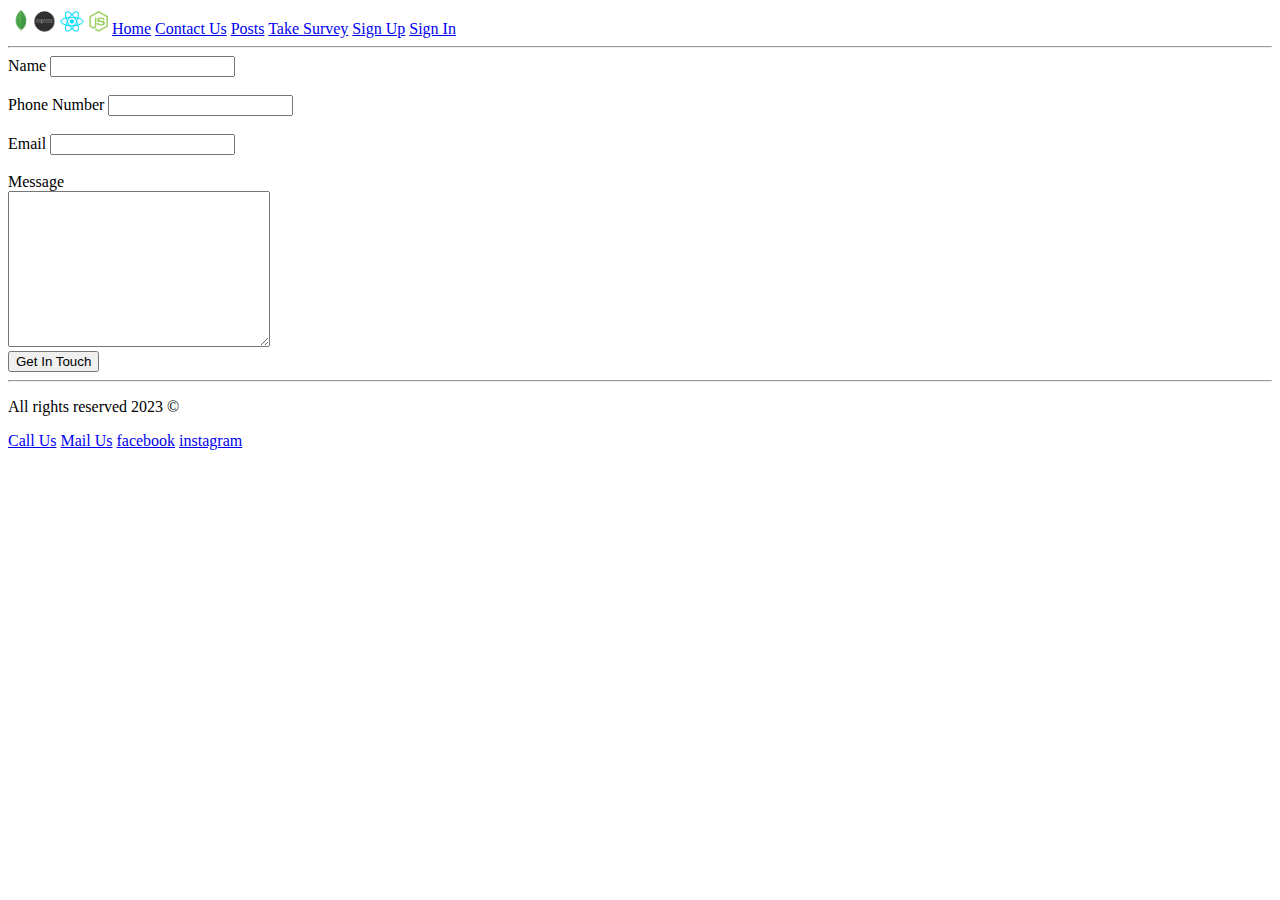
<file: contact-us.html>
<!DOCTYPE html>
<html lang="en">
  <head>
    <meta charset="UTF-8" />
    <meta http-equiv="X-UA-Compatible" content="IE=edge" />
    <meta name="viewport" content="width=device-width, initial-scale=1.0" />
    <title>MERN Bootcamp | Jamun Tech</title>
  </head>
  <body>
    <nav>
      <img src="./images/logo.png" width="100" alt="MERN stack logo" />
      <a href="index.html">Home</a>
      <a href="contact-us.html">Contact Us</a>
      <a href="posts.html">Posts</a>
      <a href="survey.html">Take Survey</a>
      <a href="sign-up.html">Sign Up</a>
      <a href="sign-in.html">Sign In</a>
    </nav>
    <hr>
    
    <section>
      <form action="">
        <label for="name">Name</label>
        <input type="text" name="name" id="name">
        <br><br>
        <label for="phone">Phone Number</label>
        <input type="tel" name="phone" id="phone">
        <br><br>
        <label for="email">Email</label>
        <input type="email" name="email" id="email">
        <br><br>
        <label for="message">Message</label><br>
        <textarea name="message" id="message" cols="30" rows="10"></textarea>
        <br>
        <input type="submit" value="Get In Touch">
      </form>
    </section>
    
    <hr>
    <footer>
        <p>All rights reserved 2023 &copy;</p>
        <a href="tel:+977-9832343234">Call Us</a>
        <a href="mailto:contact@merstack.com">Mail Us</a>
        <a href="https://fb.com/page-name">facebook</a>
        <a href="https://instagram.com/page-name">instagram</a>
    </footer>
  </body>
</html>
</file>
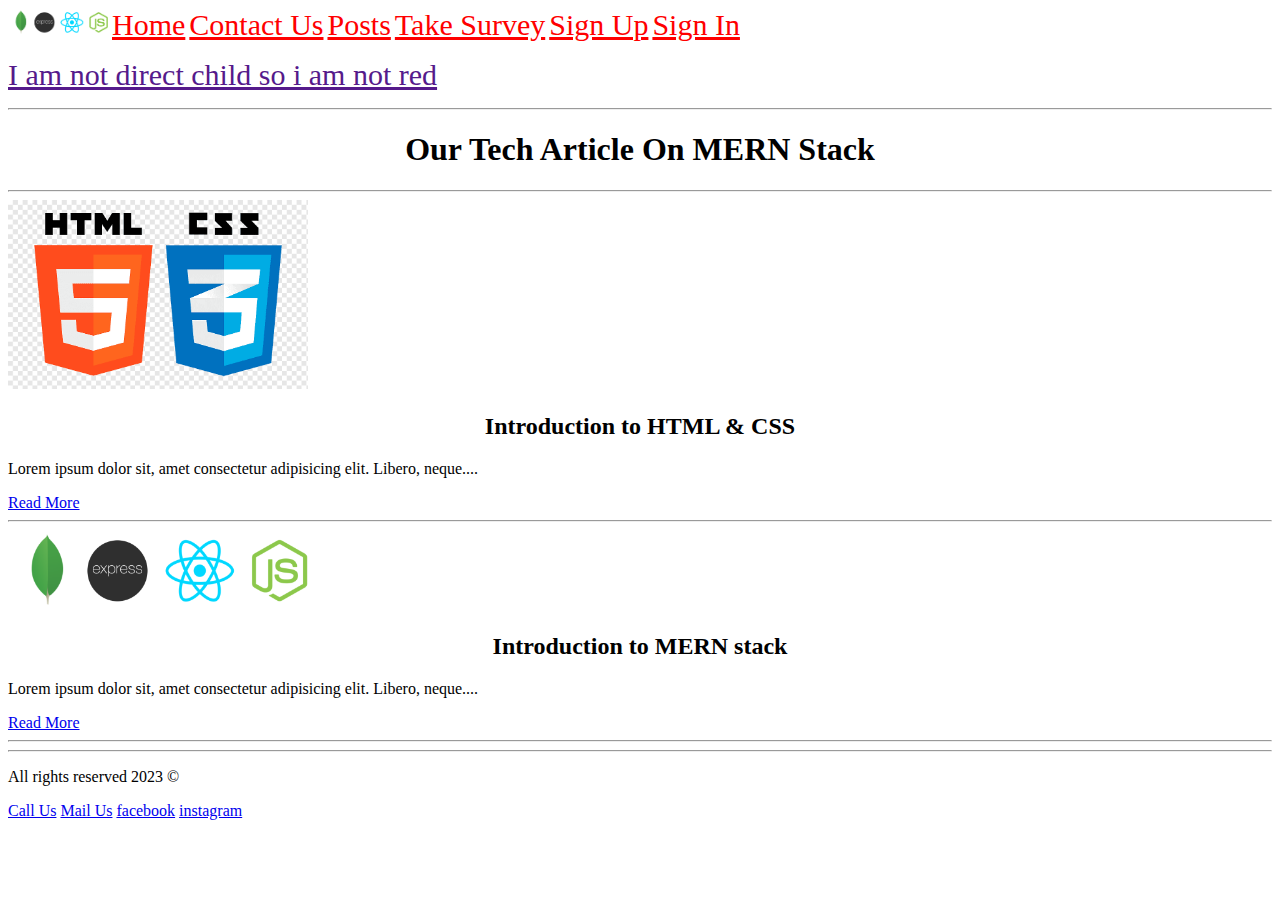
<file: posts.html>
<!DOCTYPE html>
<html lang="en">
  <head>
    <meta charset="UTF-8" />
    <meta http-equiv="X-UA-Compatible" content="IE=edge" />
    <meta name="viewport" content="width=device-width, initial-scale=1.0" />
    <title>Tech Articles | Jamun Tech</title>
    <style>
      /* Group Selector */
      h1,h2,h3,h4 {
        text-align: center;
      }
      /* descendant selector */
      nav a {
        font-size: 30px
      }

      /* child selector */
      nav > a {
        color: red;
      }
    </style>
  </head>
  <body>
    <!--  -->
    <nav>
      <img src="./images/logo.png" width="100" alt="MERN stack logo" />
      <a href="index.html">Home</a>
      <a href="contact-us.html">Contact Us</a>
      <a href="posts.html">Posts</a>
      <a href="survey.html">Take Survey</a>
      <a href="sign-up.html">Sign Up</a>
      <a href="sign-in.html">Sign In</a>
      <p><a href="">I am not direct child so i am not red</a></p>
    </nav>
    <hr>

    <header>
        <h1>Our Tech Article On MERN Stack</h1>
    </header>

    <hr>

    <section>
      <div>
          <img src="./images/html-css.png" width="300" alt="HTML & CSS logo">
          <h2>Introduction to HTML & CSS</h2>
          <p class="article-body">Lorem ipsum dolor sit, amet consectetur adipisicing elit. Libero, neque....</p>
          <a href="./posts/html-css.html">Read More</a>
      </div>
      <hr>
      <div>
          <img src="./images/logo.png" width="300" alt="HTML & CSS logo">
          <h2>Introduction to MERN stack</h2>
          <p>Lorem ipsum dolor sit, amet consectetur adipisicing elit. Libero, neque....</p>
          <a href="./posts/mern.html">Read More</a>
      </div>
    </section>
    <hr>  

    <hr>
    <footer>
        <p>All rights reserved 2023 &copy;</p>
        <a href="tel:+977-9832343234">Call Us</a>
        <a href="mailto:contact@merstack.com">Mail Us</a>
        <a href="https://fb.com/page-name">facebook</a>
        <a href="https://instagram.com/page-name">instagram</a>
    </footer>
  </body>
</html>
</file>
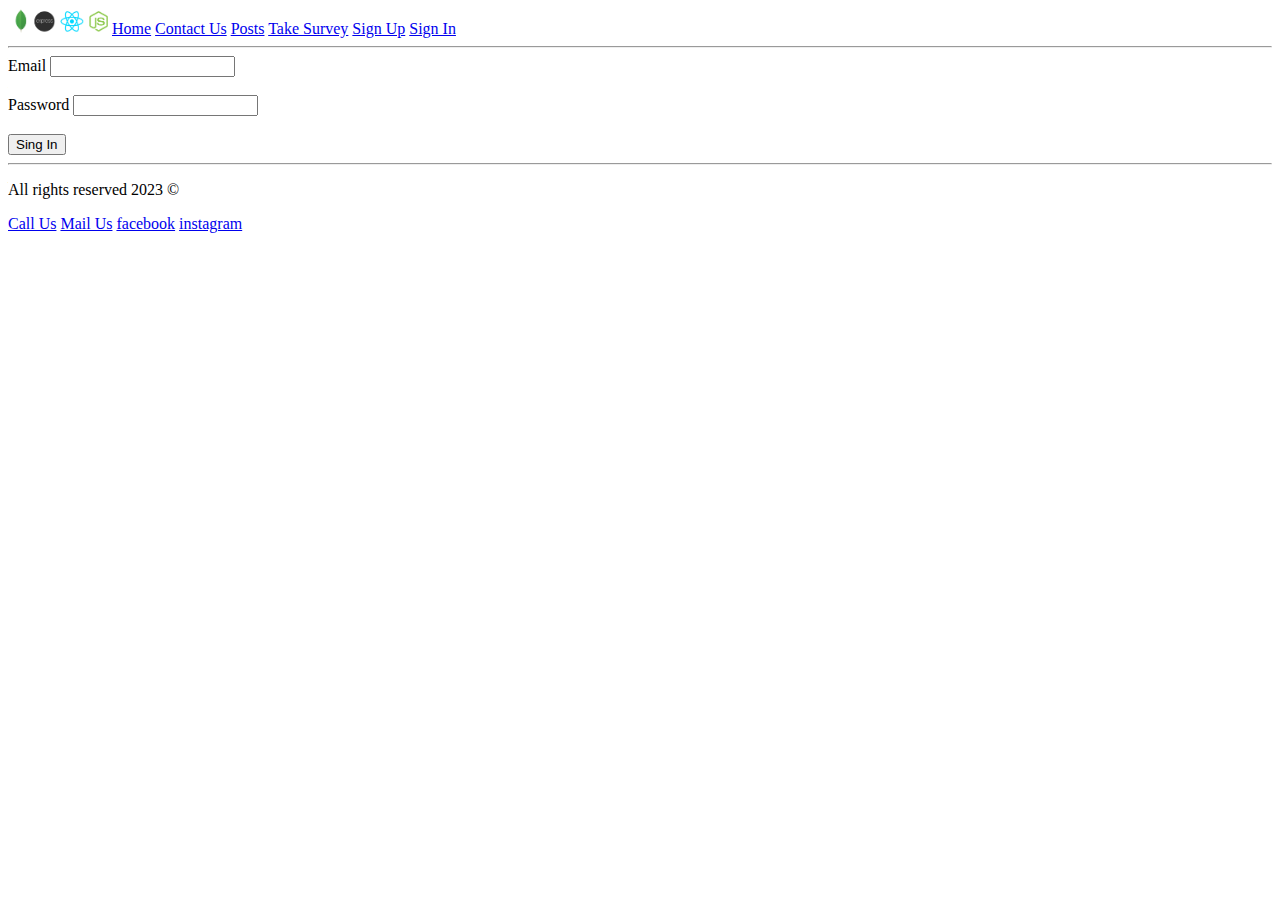
<file: sign-in.html>
<!DOCTYPE html>
<html lang="en">
  <head>
    <meta charset="UTF-8" />
    <meta http-equiv="X-UA-Compatible" content="IE=edge" />
    <meta name="viewport" content="width=device-width, initial-scale=1.0" />
    <title>Sign In | Jamun Tech</title>
  </head>
  <body>
    <nav>
      <img src="./images/logo.png" width="100" alt="MERN stack logo" />
      <a href="index.html">Home</a>
      <a href="contact-us.html">Contact Us</a>
      <a href="posts.html">Posts</a>
      <a href="survey.html">Take Survey</a>
      <a href="sign-up.html">Sign Up</a>
      <a href="sign-in.html">Sign In</a>
    </nav>
    <hr>

   <section>
    <form action="">
      <label for="email">Email</label>
      <input type="email" name="email" id="email">
      <br><br>
      <label for="password">Password</label>
      <input type="password" name="password" id="password">
      <br><br>
      <input type="submit" value="Sing In">
    </form>
   </section>
    <hr>
    <footer>
        <p>All rights reserved 2023 &copy;</p>
        <a href="tel:+977-9832343234">Call Us</a>
        <a href="mailto:contact@merstack.com">Mail Us</a>
        <a href="https://fb.com/page-name">facebook</a>
        <a href="https://instagram.com/page-name">instagram</a>
    </footer>
  </body>
</html>
</file>
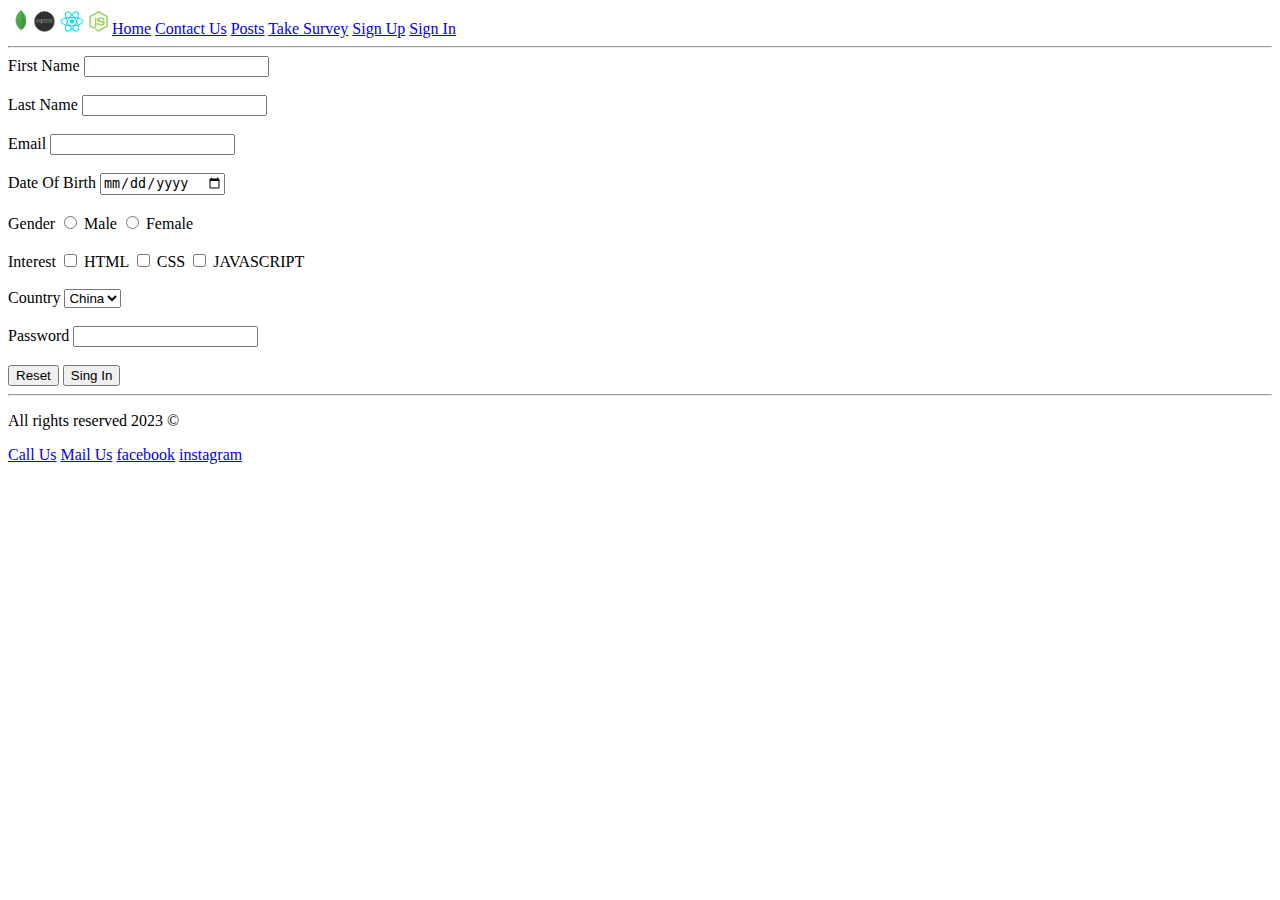
<file: sign-up.html>
<!DOCTYPE html>
<html lang="en">
  <head>
    <meta charset="UTF-8" />
    <meta http-equiv="X-UA-Compatible" content="IE=edge" />
    <meta name="viewport" content="width=device-width, initial-scale=1.0" />
    <title>Sign Up | Jamun Tech</title>
  </head>
  <body>
    <nav>
      <img src="./images/logo.png" width="100" alt="MERN stack logo" />
      <a href="index.html">Home</a>
      <a href="contact-us.html">Contact Us</a>
      <a href="posts.html">Posts</a>
      <a href="survey.html">Take Survey</a>
      <a href="sign-up.html">Sign Up</a>
      <a href="sign-in.html">Sign In</a>
    </nav>
    <hr />

    <section>
      <form action="">
        <label for="firstName">First Name</label>
        <input type="text" name="firstName" id="firstName" />

        <br /><br />

        <label for="lastName">Last Name</label>
        <input type="text" name="lastName" id="lastName" />

        <br /><br />

        <label for="email">Email</label>
        <input type="email" name="email" id="email" />

        <br /><br />

        <label for="dob">Date Of Birth</label>
        <input type="date" name="dob" id="dob" />

        <br /><br />

        <label for="male">Gender</label>
        <input type="radio" name="gender" id="male" value="male" /> Male
        <input type="radio" name="gender" id="female" value="female" /> Female

        <br /><br />

        <label for="html">Interest</label>
        <input type="checkbox" name="interest" id="html" value="html" /> HTML
        <input type="checkbox" name="interest" id="css" value="css" /> CSS
        <input
          type="checkbox"
          name="interest"
          id="javascript"
          value="javascript"
        />
        JAVASCRIPT <br /><br />

        <label for="country">Country</label>
        <select name="country" id="country">
          <option value="nepal">Nepal</option>
          <option value="india">India</option>
          <option value="china" selected>China</option>
        </select>

        <br /><br />

        <label for="password">Password</label>
        <input type="password" name="password" id="password" />

        <br /><br />
        <input type="reset" value="Reset">
        <input type="submit" value="Sing In" />
      </form>
    </section>
    <hr />
    <footer>
      <p>All rights reserved 2023 &copy;</p>
      <a href="tel:+977-9832343234">Call Us</a>
      <a href="mailto:contact@merstack.com">Mail Us</a>
      <a href="https://fb.com/page-name">facebook</a>
      <a href="https://instagram.com/page-name">instagram</a>
    </footer>
  </body>
</html>
</file>
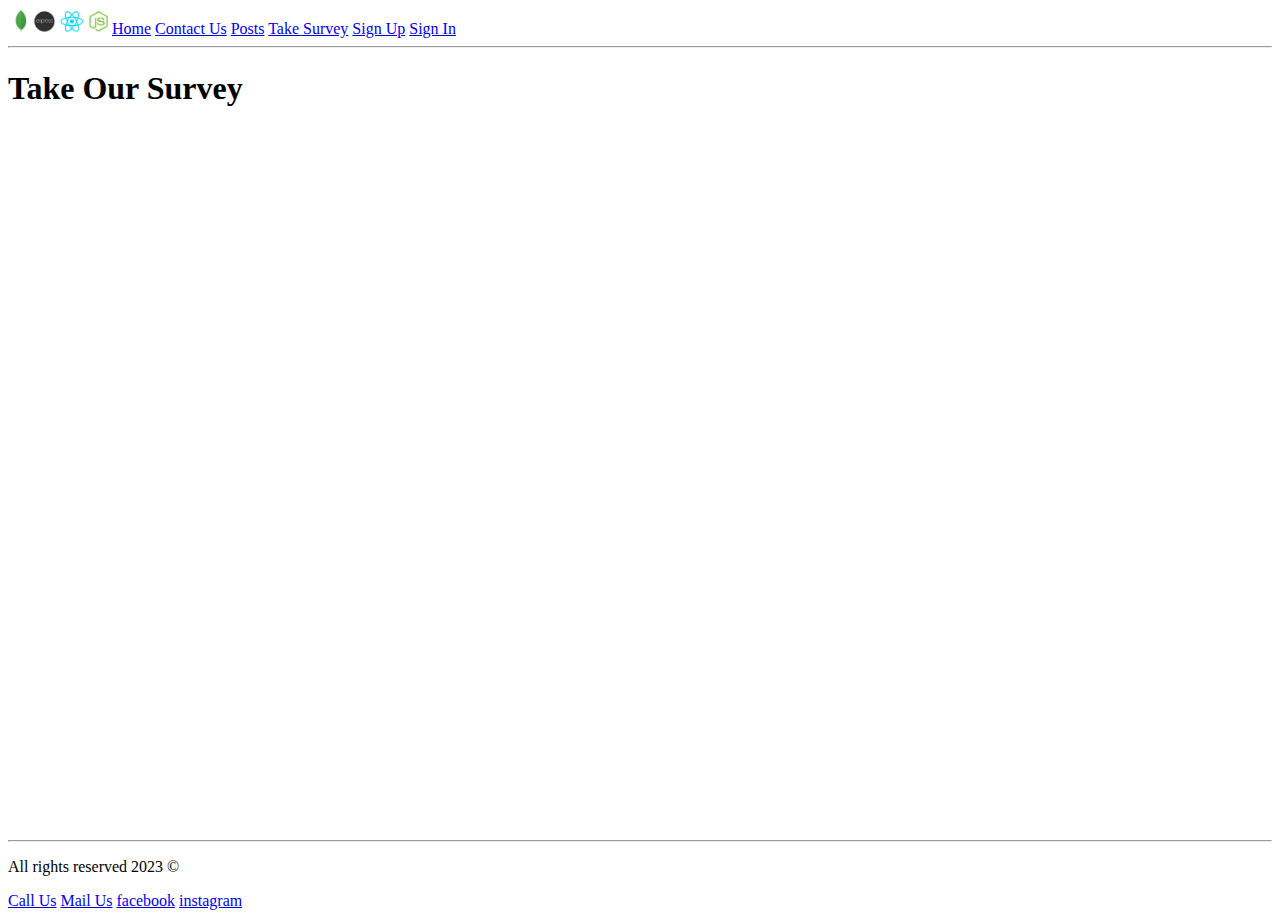
<file: survey.html>
<!DOCTYPE html>
<html lang="en">
  <head>
    <meta charset="UTF-8" />
    <meta http-equiv="X-UA-Compatible" content="IE=edge" />
    <meta name="viewport" content="width=device-width, initial-scale=1.0" />
    <title>Survey | Jamun Tech</title>
  </head>
  <body>
    <nav>
      <img src="./images/logo.png" width="100" alt="MERN stack logo" />
      <a href="index.html">Home</a>
      <a href="contact-us.html">Contact Us</a>
      <a href="posts.html">Posts</a>
      <a href="survey.html">Take Survey</a>
      <a href="sign-up.html">Sign Up</a>
      <a href="sign-in.html">Sign In</a>
    </nav>
    <hr>
    <section>
      <h1>Take Our Survey</h1>
      <iframe
        src="https://docs.google.com/forms/d/e/1FAIpQLSfpGZxh8qWLWfBEADU8rX1sKVm8qBi7jJiV-21ffwO2WmeLdg/viewform?embedded=true"
        width="640"
        height="700"
        frameborder="0"
        marginheight="0"
        marginwidth="0"
        >Loading…</iframe
      >
    </section>
    <hr />
    <footer>
      <p>All rights reserved 2023 &copy;</p>
      <a href="tel:+977-9832343234">Call Us</a>
      <a href="mailto:contact@merstack.com">Mail Us</a>
      <a href="https://fb.com/page-name">facebook</a>
      <a href="https://instagram.com/page-name">instagram</a>
    </footer>
  </body>
</html>
</file>
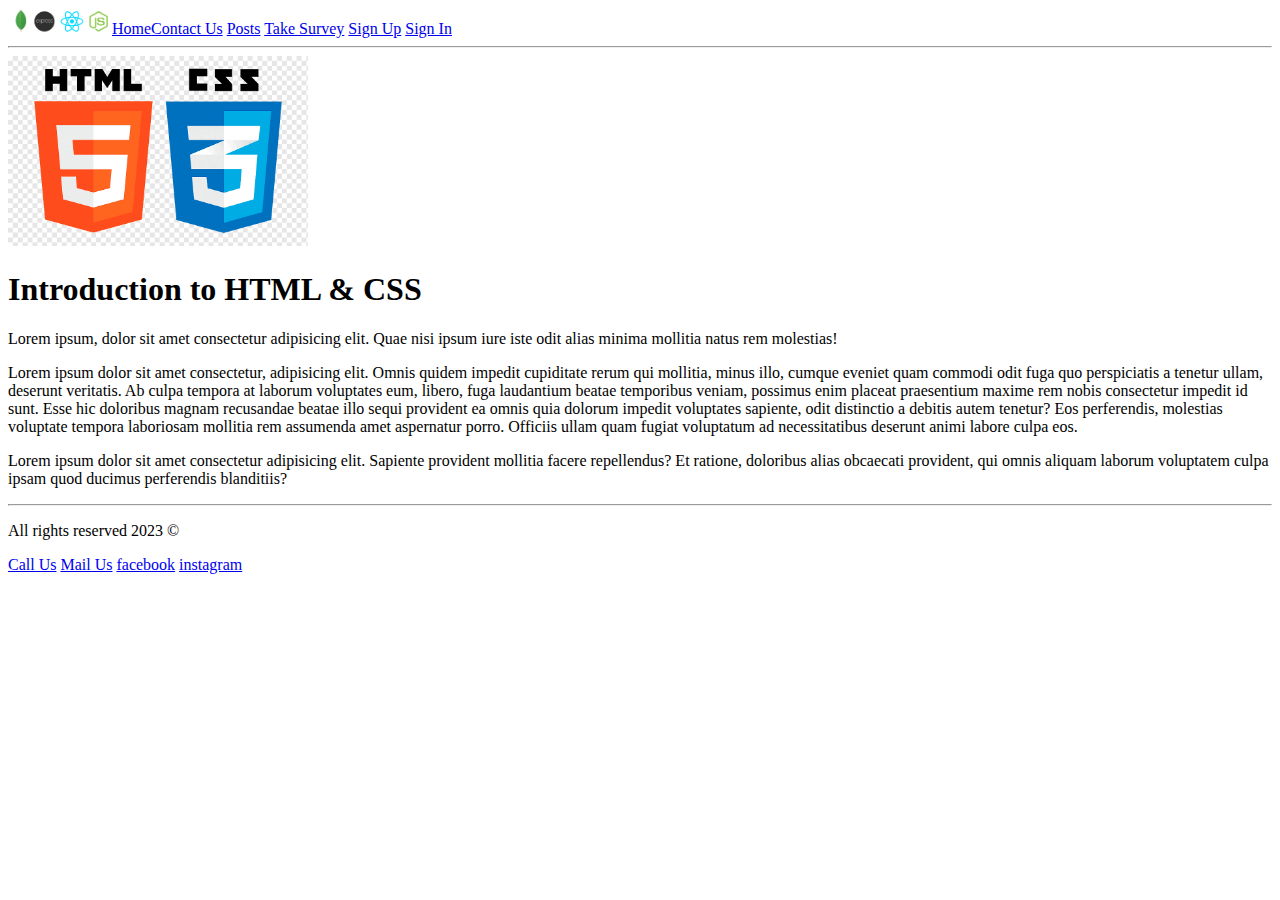
<file: posts/html-css.html>
<!DOCTYPE html>
<html lang="en">
  <head>
    <meta charset="UTF-8" />
    <meta http-equiv="X-UA-Compatible" content="IE=edge" />
    <meta name="viewport" content="width=device-width, initial-scale=1.0" />
    <title>Intro To HTML & CSS | Jamun Tech</title>
  </head>
  <body>
    <nav>
      <img src="../images/logo.png" width="100" alt="MERN stack logo" />
      <a href="../index.html">Home</a><a href="contact-us.html">Contact Us</a>
      <a href="../posts.html">Posts</a>
      <a href="../survey.html">Take Survey</a>
      <a href="../sign-up.html">Sign Up</a>
      <a href="../sign-in.html">Sign In</a>
    </nav>
    <hr />
    <article>
      <img src="../images/html-css.png" width="300" alt="HTML & CSS logo" />
      <h1>Introduction to HTML & CSS</h1>
      <p>
        Lorem ipsum, dolor sit amet consectetur adipisicing elit. Quae nisi
        ipsum iure iste odit alias minima mollitia natus rem molestias!
      </p>
      <p>
        Lorem ipsum dolor sit amet consectetur, adipisicing elit. Omnis quidem
        impedit cupiditate rerum qui mollitia, minus illo, cumque eveniet quam
        commodi odit fuga quo perspiciatis a tenetur ullam, deserunt veritatis.
        Ab culpa tempora at laborum voluptates eum, libero, fuga laudantium
        beatae temporibus veniam, possimus enim placeat praesentium maxime rem
        nobis consectetur impedit id sunt. Esse hic doloribus magnam recusandae
        beatae illo sequi provident ea omnis quia dolorum impedit voluptates
        sapiente, odit distinctio a debitis autem tenetur? Eos perferendis,
        molestias voluptate tempora laboriosam mollitia rem assumenda amet
        aspernatur porro. Officiis ullam quam fugiat voluptatum ad
        necessitatibus deserunt animi labore culpa eos.
      </p>
      <p>
        Lorem ipsum dolor sit amet consectetur adipisicing elit. Sapiente
        provident mollitia facere repellendus? Et ratione, doloribus alias
        obcaecati provident, qui omnis aliquam laborum voluptatem culpa ipsam
        quod ducimus perferendis blanditiis?
      </p>
    </article>
    <hr />
    <footer>
      <p>All rights reserved 2023 &copy;</p>
      <a href="tel:+977-9832343234">Call Us</a>
      <a href="mailto:contact@merstack.com">Mail Us</a>
      <a href="https://fb.com/page-name">facebook</a>
      <a href="https://instagram.com/page-name">instagram</a>
    </footer>
  </body>
</html>
</file>
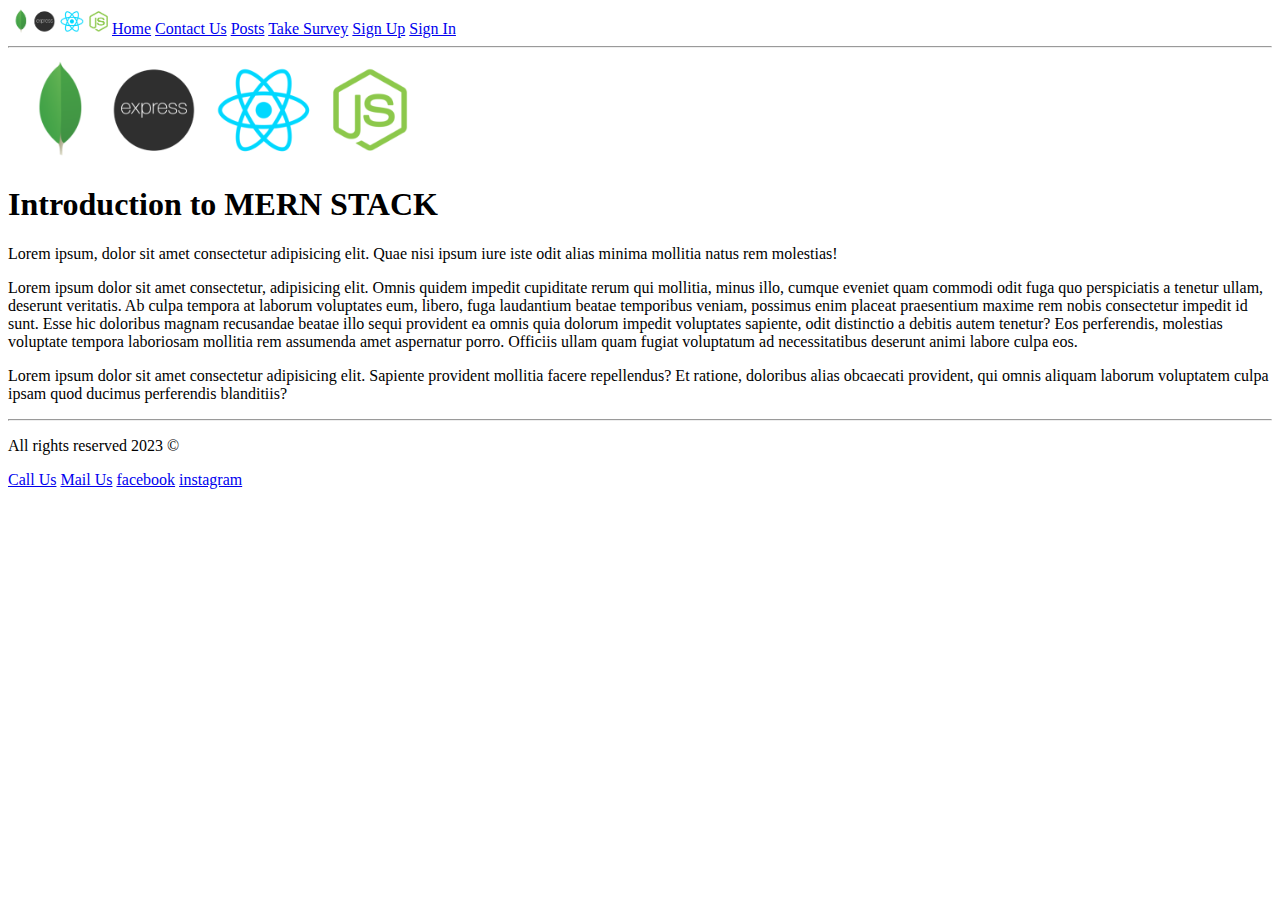
<file: posts/mern.html>
<!DOCTYPE html>
<html lang="en">
  <head>
    <meta charset="UTF-8" />
    <meta http-equiv="X-UA-Compatible" content="IE=edge" />
    <meta name="viewport" content="width=device-width, initial-scale=1.0" />
    <title>Intro To MERN STACK | Jamun Tech</title>
  </head>
  <body>
    <!-- NAVIGATION SECTION STARTS -->
    <nav>
      <img src="../images/logo.png" width="100" alt="MERN stack logo" />
      <a href="../index.html">Home</a>
      <a href="../contact-us.html">Contact Us</a>
      <a href="../posts.html">Posts</a>
      <!-- TODO: Remove this later -->
      <a href="../survey.html">Take Survey</a>
      <a href="../sign-up.html">Sign Up</a>
      <a href="../sign-in.html">Sign In</a>
    </nav>
    <!-- NAVIGATION SECTION ENDS -->
    <hr />
    <article>
      <img src="../images/logo.png" width="400" alt="HTML & CSS logo" />
      <h1>Introduction to MERN STACK</h1>
      <p>
        Lorem ipsum, dolor sit amet consectetur adipisicing elit. Quae nisi
        ipsum iure iste odit alias minima mollitia natus rem molestias!
      </p>
      <p>
        Lorem ipsum dolor sit amet consectetur, adipisicing elit. Omnis quidem
        impedit cupiditate rerum qui mollitia, minus illo, cumque eveniet quam
        commodi odit fuga quo perspiciatis a tenetur ullam, deserunt veritatis.
        Ab culpa tempora at laborum voluptates eum, libero, fuga laudantium
        beatae temporibus veniam, possimus enim placeat praesentium maxime rem
        nobis consectetur impedit id sunt. Esse hic doloribus magnam recusandae
        beatae illo sequi provident ea omnis quia dolorum impedit voluptates
        sapiente, odit distinctio a debitis autem tenetur? Eos perferendis,
        molestias voluptate tempora laboriosam mollitia rem assumenda amet
        aspernatur porro. Officiis ullam quam fugiat voluptatum ad
        necessitatibus deserunt animi labore culpa eos.
      </p>
      <p>
        Lorem ipsum dolor sit amet consectetur adipisicing elit. Sapiente
        provident mollitia facere repellendus? Et ratione, doloribus alias
        obcaecati provident, qui omnis aliquam laborum voluptatem culpa ipsam
        quod ducimus perferendis blanditiis?
      </p>
    </article>
    <hr />
    <footer>
      <p>All rights reserved 2023 &copy;</p>
      <a href="tel:+977-9832343234">Call Us</a>
      <a href="mailto:contact@merstack.com">Mail Us</a>
      <a href="https://fb.com/page-name">facebook</a>
      <a href="https://instagram.com/page-name">instagram</a>
    </footer>
  </body>
</html>
</file>
